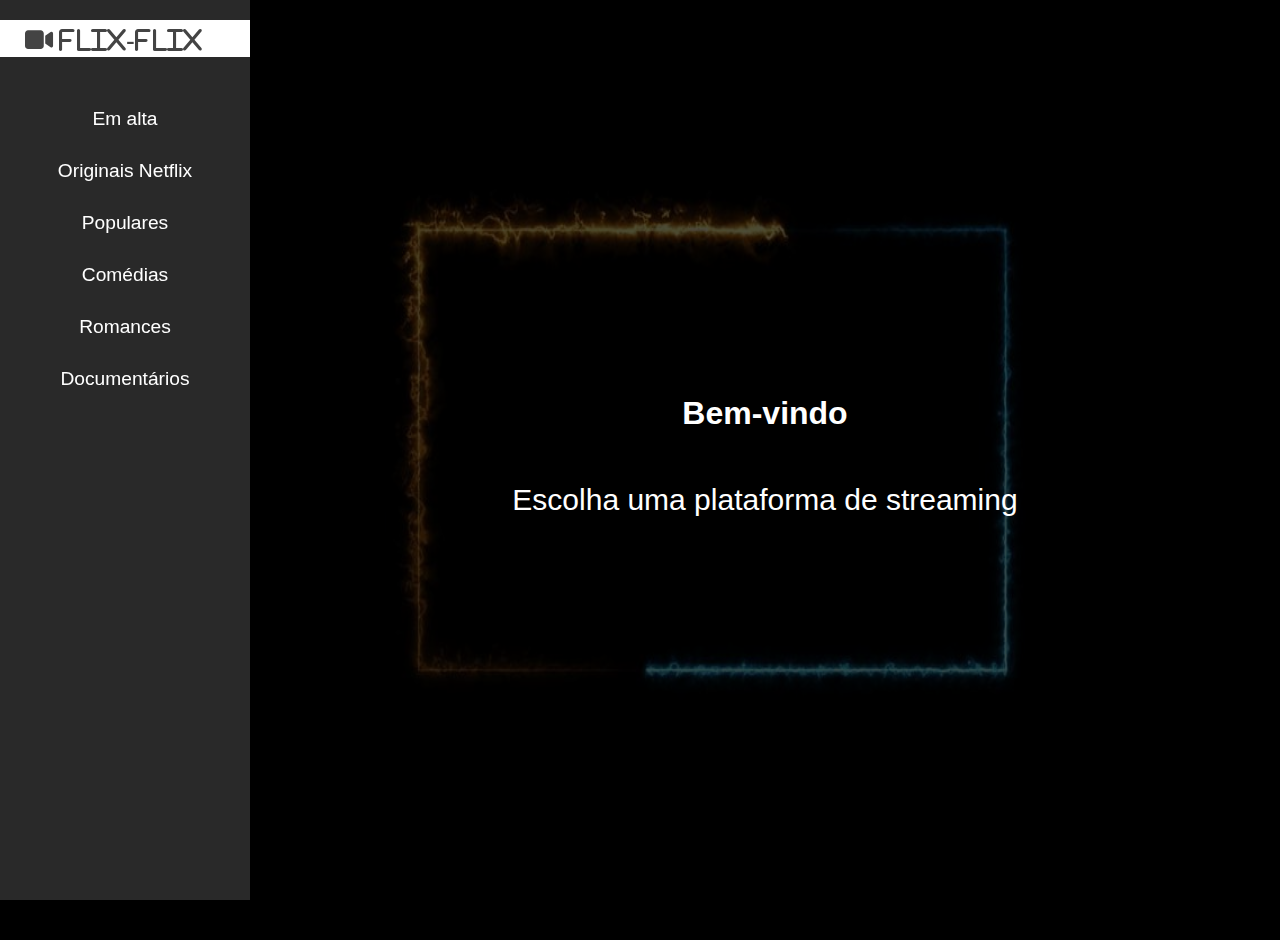
<file: index.html>
<!DOCTYPE html>
<html lang="pt-BR">
<head>
    <meta charset="UTF-8">
    <meta name="viewport" content="width=device-width, initial-scale=1.0">
    <title>Bem-vindo</title>
    <link rel="stylesheet" href="styles.css">
    <link rel="stylesheet" href="detalhes.css"> <!-- Novo arquivo CSS -->
    <link rel="stylesheet" href="https://cdnjs.cloudflare.com/ajax/libs/font-awesome/6.4.0/css/all.min.css">

</head>
<body>
    <nav class="sidebar">
    <div class="logo">
        <i class="fa-solid fa-video"> Flix-Flix</i>
    </div>
    <ul id="category-links" class="nav-links">
        <!-- Links de categorias serão inseridos aqui pelo JavaScript -->
    </ul>
</nav>

    <div class="content">
        <div class="welcome-container">
            <h1>Bem-vindo</h1>
            <p>Escolha uma plataforma de streaming</p>
            
        </div>
        <div id="movies-container">
            <!-- Filmes serão adicionados aqui pelo JavaScript -->
        </div>
        <div id="details-container" style="display: none;">
            <!-- Detalhes do filme serão adicionados aqui pelo JavaScript -->
        </div>
    </div>
    <script src="scripts.js"></script>
    <script src="detalhes.js"></script>
</body>
</html>
</file>
<file: styles.css>
/* Garante que o menu lateral fique visível e não seja afetado pelo modal */
html, body {
    margin: 0;
    padding: 0;
    height: 100%;
    width: 100%;
    overflow: hidden; /* Remove a rolagem global */
}

body {
    font-family: Arial, sans-serif;
    display: flex;
    background-color: #000; /* Cor de fundo de fallback */
    background-image: url('fundo.jpg'); /* Caminho para a sua imagem de fundo */
    background-size: 800px 600px; /* Faz com que a imagem cubra toda a área */
    background-position: 65%;  /* Centraliza a imagem de fundo */
    background-repeat: no-repeat; /* Impede que a imagem se repita */
}

.sidebar {
    width: 250px;
    height: 100vh; /* Altura completa da viewport */
    background-color: rgba(51, 51, 51, 0.8); /* Cor de fundo com transparência para o menu lateral */
    color: #fff;
    position: fixed;
    left: 0;
    top: 0;
    display: flex;
    flex-direction: column;
    align-items: center;
    overflow-y: auto; /* Permite rolar o conteúdo do menu se necessário */
    z-index: 100; /* Garante que o menu lateral fique acima do conteúdo principal */
}

.logo {
    font-size: 2rem;
    margin: 20px 0;
    background: #fff;
    width: 100%;
    
}
.logo i {
    position: relative;
    left: 10%;
    font-size: 25px;
    color: #444;
}

.nav-links {
    list-style-type: none;
    padding: 0;
    width: 100%;
}

.nav-links li {
    width: 100%;
}

.nav-links a {
    display: block;
    padding: 15px;
    color: #fff;
    text-decoration: none;
    font-size: 1.2rem;
    text-align: center;
}

.nav-links a:hover {
    background-color: #444;
}

.content {
    margin-left: 250px;
    padding: 20px;
    width: calc(100% - 250px); /* Ajusta a largura do conteúdo principal */
    background-color: rgba(0, 0, 0, 0.7); /* Fundo com transparência para o conteúdo */
    color: #fff;
    display: flex;
    flex-direction: column;
    align-items: center;
    height: 100vh; /* Altura completa da viewport */
    overflow-y: auto; /* Permite rolar o conteúdo se necessário */
    text-align: center; /* Centraliza o texto dentro do conteúdo */
    
}
.content p {
    font-size: 30px;
}

.welcome-container {
    margin-bottom: 20px;
    display: flex;
    flex-direction: column;
    justify-content: center;
    align-items: center;
    height: 100%;
}

#movies-container {
    display: none; /* Inicialmente oculto */
    grid-template-columns: repeat(5, 1fr); /* 5 colunas de largura igual */
    gap: 10px; /* Espaçamento entre os filmes */
    justify-content: center; /* Centraliza os filmes horizontalmente */
    padding: 20px; /* Adiciona algum espaçamento ao redor do grid */
    box-sizing: border-box; /* Inclui padding e border na largura total do elemento */
    width: 100%; /* Preenche a largura do conteúdo */
    height: 100%; /* Preenche a altura do conteúdo */
}

.movie {
    display: flex;
    flex-direction: column;
    align-items: center;
    position: relative;
    width: 100%; /* Ajusta a largura do item para preencher a coluna */
    max-width: 120px; /* Ajusta o máximo da largura do item para não ultrapassar */
    box-sizing: border-box; /* Inclui padding e border na largura total do elemento */
}

.movie img {
    width: 150%;
    border-radius: 5px;
}
.movie h3 {
    margin-top: 10px;
    font-size: 18px;
    color: #ffffff; /* Define a cor branca para o nome do filme */
    text-align: center;
    width: 200px;
    font-weight: bold;
}

.rating{
    position: absolute;
    top: 7px;
    right: -26px; /* Ajuste a posição para dentro do contêiner */
    background-color: rgba(0, 0, 0, 0.7); /* Fundo semitransparente */
    color: #ffd700; /* Cor da estrela e números */
    padding: 5px;
    border-radius: 5px;
    font-size: 1rem; /* Tamanho da fonte para a estrela e números */
    display: flex;
    align-items: center;
}
</file>
<file: detalhes.css>
/* detalhes.css */

#details-container {
    display: none; /* Inicialmente oculto */
    background-color: rgba(0, 0, 0, 0.8); /* Fundo semitransparente */
    color: #fff; /* Texto branco */
    padding: 20px;
    position: fixed; /* Fixa no topo da página */
    top: 0;
    left: 0;
    width: 100%;
    height: 100%;
    overflow: auto; /* Adiciona rolagem se necessário */
    z-index: 1000; /* Fica acima dos outros elementos */
    box-sizing: border-box; /* Inclui padding e borda no tamanho total */
    display: flex; /* Usa flexbox para layout */
    justify-content: center; /* Centraliza o conteúdo horizontalmente */
    align-items: center; /* Centraliza o conteúdo verticalmente */
}

.details-content {
    background-color: rgba(0, 0, 0, 0.9); /* Fundo para o conteúdo */
    padding: 20px;
    border-radius: 8px;
    max-width: 900px;
    position: relative; /* Permite o uso de posicionamento absoluto para a imagem */
    box-sizing: border-box; /* Inclui padding e borda no tamanho total */
}

.banner-container {
    position: relative; /* Permite o posicionamento absoluto dentro deste contêiner */
}

.details-banner {
    width: 100%;
    height: auto;
    border-radius: 8px;
}

.thumbnail {
    position: absolute;
    top: 20px; /* Ajusta a distância do topo */
    left: 20px; /* Ajusta a distância da esquerda */
    width: 150px; /* Define o tamanho da imagem menor */
    border-radius: 8px;
}

.movie-title {
    margin-top: 20px;
    font-size: 24px;
}

.movie-overview {
    margin-top: 10px;
    font-size: 16px;
}

.details-rating {
    margin-top: 10px;
    font-size: 18px;
}

.rating-star {
    color: gold; /* Cor das estrelas */
}

#back-button {
    margin-top: 20px;
    padding: 10px 20px;
    background-color: #555;
    color: #fff;
    border: none;
    border-radius: 4px;
    cursor: pointer;
    display: block; /* Faz o botão ocupar a largura total disponível */
    margin: 20px auto 0; /* Adiciona margem superior e centraliza */
}

#back-button:hover {
    background-color: #777;
}
</file>
